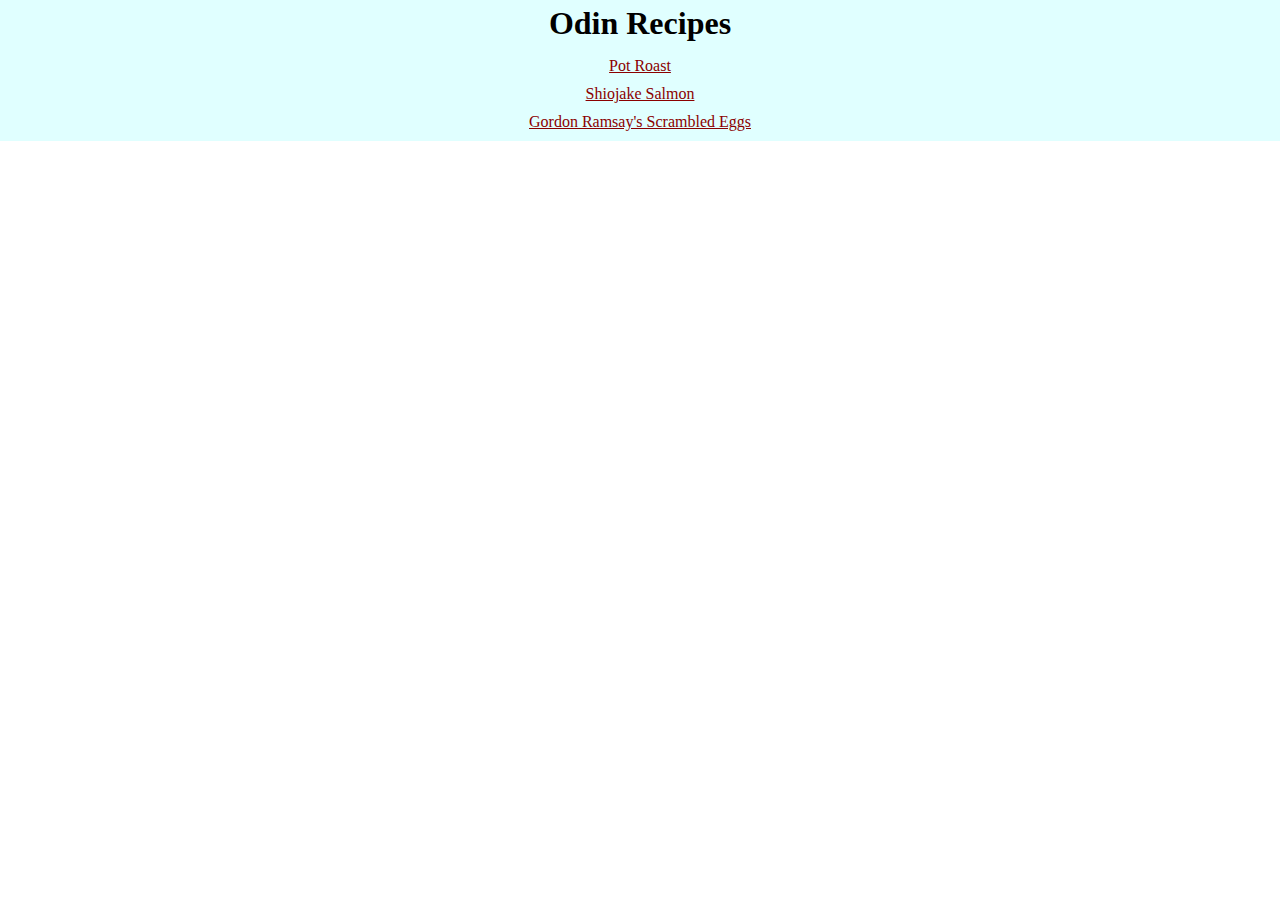
<file: index.html>
<!DOCTYPE html>
<html lang="en">
<head>
    <meta charset="UTF-8">
    <meta name="viewport" content="width=device-width, initial-scale=1.0">
    <title>Odin Recipes</title>
    <link rel="stylesheet" href="style.css">
</head>
<body>
    <div class="header-container">
        <h1>Odin Recipes</h1>
    </div>
<div class="list-container">
    <ul>      
        <li><a href="recipes/potroast.html">Pot Roast</a></li>    
        <li><a href="recipes/shiojakesalmon.html">Shiojake Salmon</a>
        </li>     
        <li><a href="recipes/gordoscrambledeggs.html">Gordon Ramsay's Scrambled Eggs</a></li>    
    </ul>
</div>

</body>
</html>
</file>
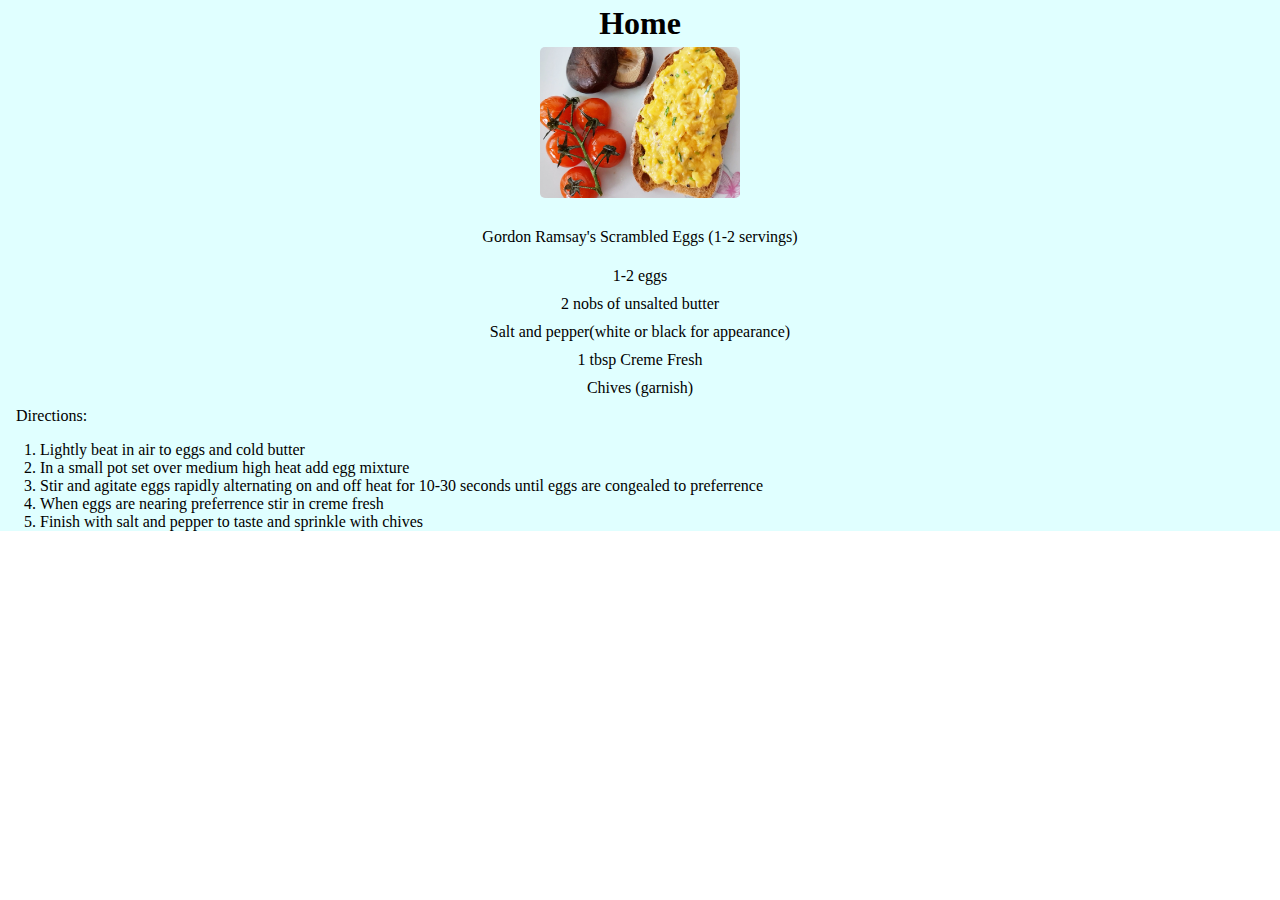
<file: recipes/gordoscrambledeggs.html>
<!DOCTYPE html>
<html lang="en">
<head>
    <meta charset="UTF-8">
    <meta name="viewport" content="width=device-width, initial-scale=1.0">
    <title>Gordon Ramsay's Scrambled Eggs</title>
    <link rel="stylesheet" href="../style.css">
</head>
<body>
    <div class="header-container">
        <h1>
            <a class="home" href="../index.html">Home</a>
        </h1>
    </div>
    <div class="imgcontainer">
        <img src="../images/gordoscrambledeggs.jpg" alt="Gordon Ramsay's Scrambled Eggs" height="310" width="310">
    </div>
    <div class="list-container">
        
        <ul>
            <p>Gordon Ramsay's Scrambled Eggs (1-2 servings)</p>
            <li>1-2 eggs</li>
            <li>2 nobs of unsalted butter</li>
            <li>Salt and pepper(white or black for appearance)</li>
            <li>1 tbsp Creme Fresh</li>
            <li>Chives (garnish)</li>
        </ul>
    </div>
    
        <div id="directions">    
            <p>Directions:</p>
            <ol>
                <li>Lightly beat in air to eggs and cold butter</li>
                <li>In a small pot set over medium high heat add egg mixture</li>
                <li>Stir and agitate eggs rapidly alternating on and off heat for 10-30 seconds until eggs are congealed to preferrence</li>
                <li>When eggs are nearing preferrence stir in creme fresh</li>
                <li>Finish with salt and pepper to taste and sprinkle with chives</li>
            </ol>
        </div>
        
    </body>
    </html>
</file>
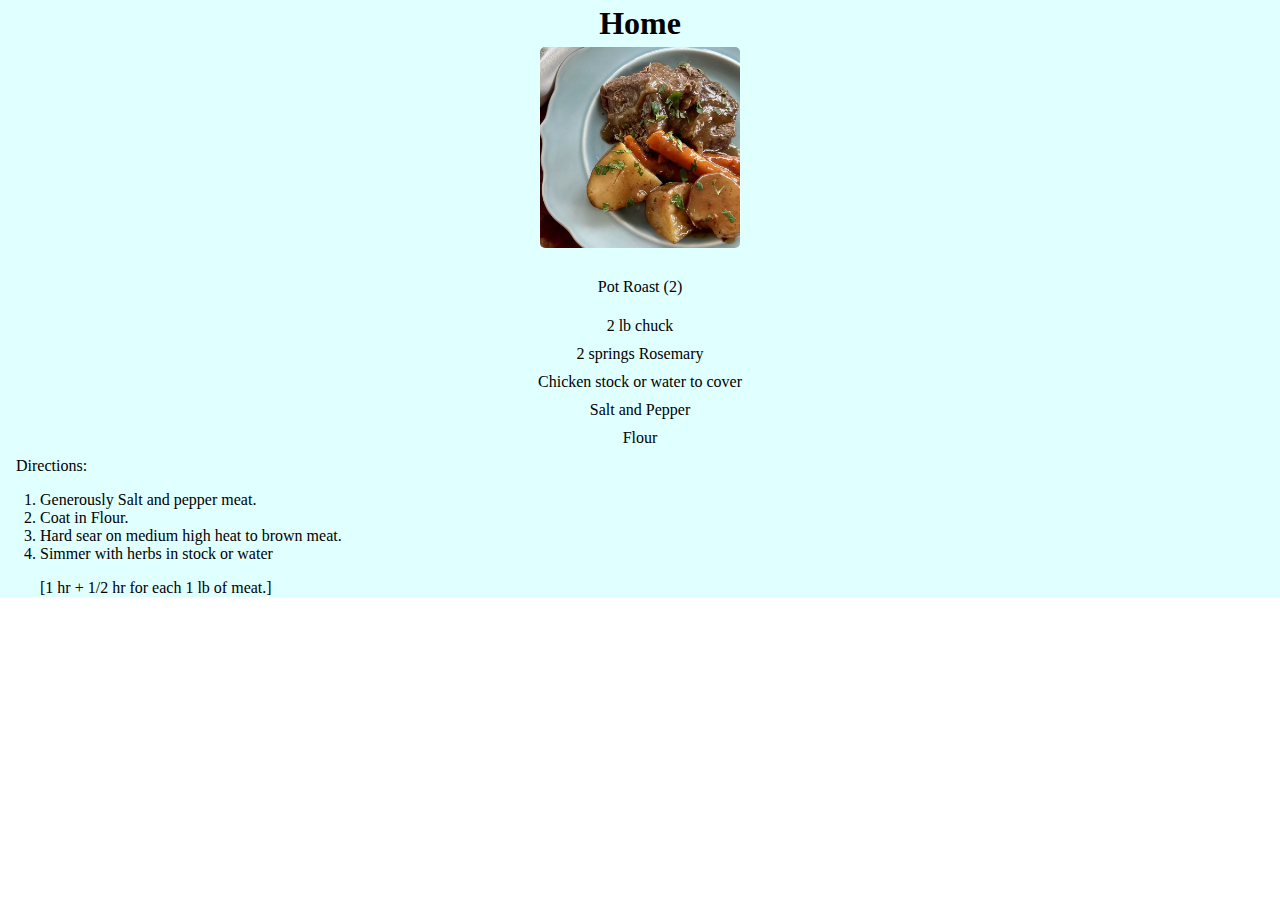
<file: recipes/potroast.html>
<!DOCTYPE html>
<html lang="en">
<head>
    <meta charset="UTF-8">
    <meta name="viewport" content="width=device-width, initial-scale=1.0">
    <title>Pot Roast</title>
    <link rel="stylesheet" href="../style.css">
</head>
<body>
    <div class="header-container">
        <h1>
            <a class="home" href="../index.html">Home</a>
        </h1>
    </div>

    <div class="imgcontainer">
        <img src="../images/potroast.webp" alt="potroast" height="310" width="310">
    </div>
    <div class="list-container">
        
        <ul>
            <p>Pot Roast (2)</p>
            <li>2 lb chuck</li>
            <li>2 springs Rosemary</li>
            <li>Chicken stock or water to cover</li>
            <li>Salt and Pepper</li>
            <li>Flour</li>
        </ul>
</div>
<div id="directions">    
    <p>Directions:</p>
        <ol>
            <li>Generously Salt and pepper meat. </li>
            <li>Coat in Flour.</li>
            <li>Hard sear on medium high heat to brown meat.</li>
            <li>Simmer with herbs in stock or water </li>
            <p>[1 hr + 1/2 hr for each 1 lb of meat.]</p>
            
        </ol>
    </div>
        
    </body>
    </html>
</file>
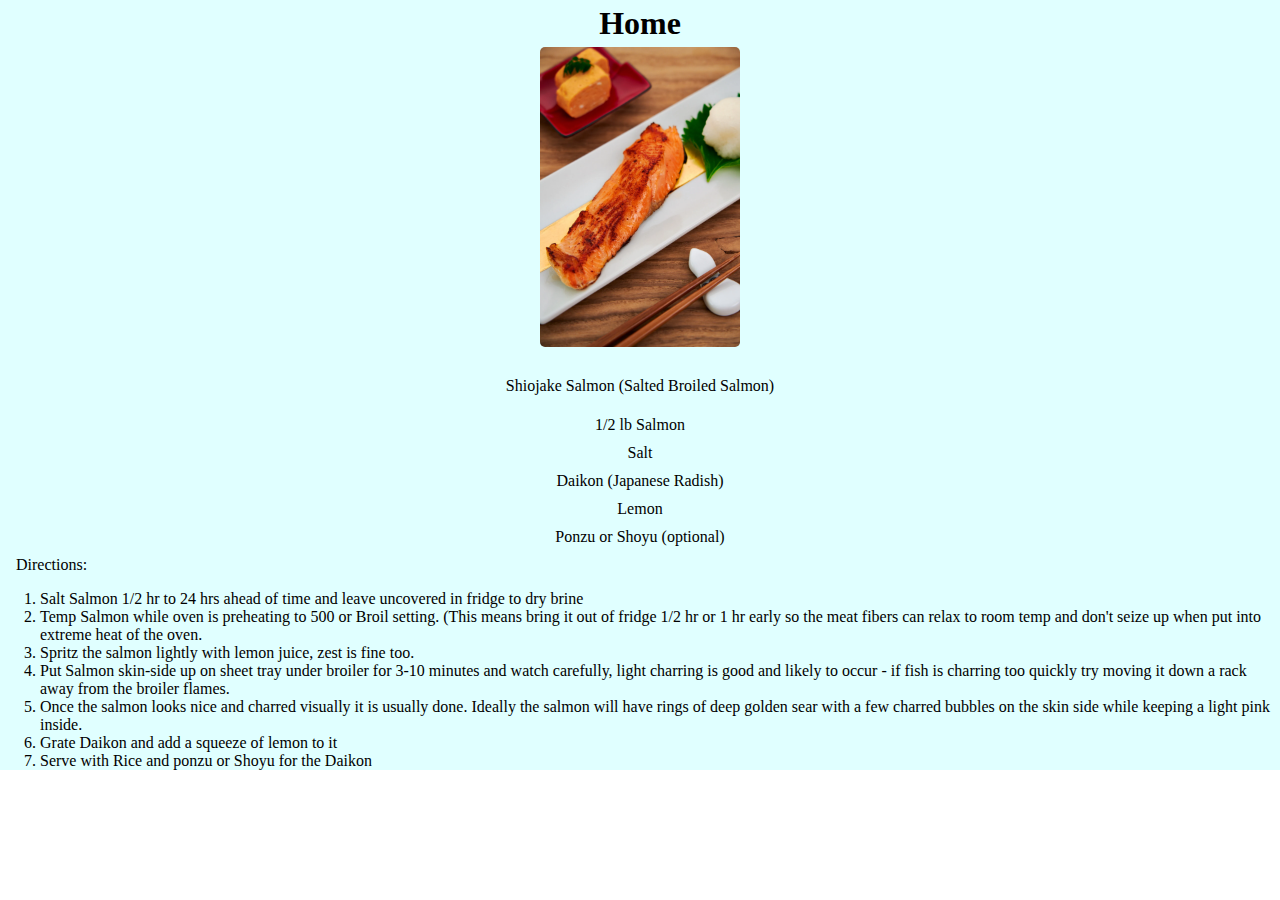
<file: recipes/shiojakesalmon.html>
<!DOCTYPE html>
<html lang="en">
<head>
    <meta charset="UTF-8">
    <meta name="viewport" content="width=device-width, initial-scale=1.0">
    <title>Shiojake Salmon</title>
    <link rel="stylesheet" href="../style.css">
</head>
<body>
    <div class="header-container">
        <h1>
            <a class="home" href="../index.html">Home</a>
        </h1>
    </div>

    <div class="imgcontainer">
        <img src="../images/shiojakesalmon.webp" alt="Shiojake Salmon" height="310" width="310">
    </div>
    
<div class="list-container">
<ul>
    <p>Shiojake Salmon (Salted Broiled Salmon)</p>
        <li>1/2 lb Salmon</li>
        <li>Salt</li>
        <li>Daikon (Japanese Radish)</li>
        <li>Lemon</li>
        <li>Ponzu or Shoyu (optional)</li>
</ul>
</div>
<div id="directions">    
<p>Directions:</p>
<ol>
    <li>Salt Salmon 1/2 hr to 24 hrs ahead of time and leave uncovered in fridge to dry brine</li>
    <li>Temp Salmon while oven is preheating to 500 or Broil setting. (This means bring it out of fridge 1/2 hr or 1 hr early so the meat fibers can relax to room temp and don't seize up when put into extreme heat of the oven.</li>
    <li>Spritz the salmon lightly with lemon juice, zest is fine too.</li>
    <li>Put Salmon skin-side up on sheet tray under broiler for 3-10 minutes and watch carefully, light charring is good and likely to occur - if fish is charring too quickly try moving it down a rack away from the broiler flames.</li>
    <li>Once the salmon looks nice and charred visually it is usually done. Ideally the salmon will have rings of deep golden sear with a few charred bubbles on the skin side while keeping a light pink inside.</li>
    <li>Grate Daikon and add a squeeze of lemon to it</li>
    <li>Serve with Rice and ponzu or Shoyu for the Daikon</li>
</ol>
</div>

</body>
</html>
</file>
<file: style.css>
/* REMOVING MARGIN AND PADDING */
body,ul{
    margin: 0px;
    padding: 0px;
}

/* HEADER ELEMENTS */

.header-container{
    background: lightcyan;
    color: black;
    margin: auto;
    padding: 5px ;
    text-align: center;
}
.header-container > h1{
    margin: 0;
}
.home{
    color: black;
    text-decoration: none;
}

/* CONTENT ELEMENTS */

/* IMG CONTAINER */
.imgcontainer{
    text-align: center;
    background: lightcyan;
    padding-bottom: 5px;
}
.imgcontainer > img{
    width: 200px;
    height: auto;
    border-radius: 5px;
}
 /* LIST CONTAINER */
 /* YES I KNOW ITS A MESS */

.list-container{
    background: lightcyan;
    padding: 5px ;
    text-align: center;
}
ul li{
    /* background: red; */
    padding: 5px;
}
.list-container>li::marker{
    color:blueviolet;
}
.list-container a{
    color: darkred;
}

/* DIRECTIONS */
#directions{
    background: lightcyan;
}
#directions>p{
    margin:0;
    padding:0px 1rem;
}
#directions>ol{
    text-align: left;
}
</file>
